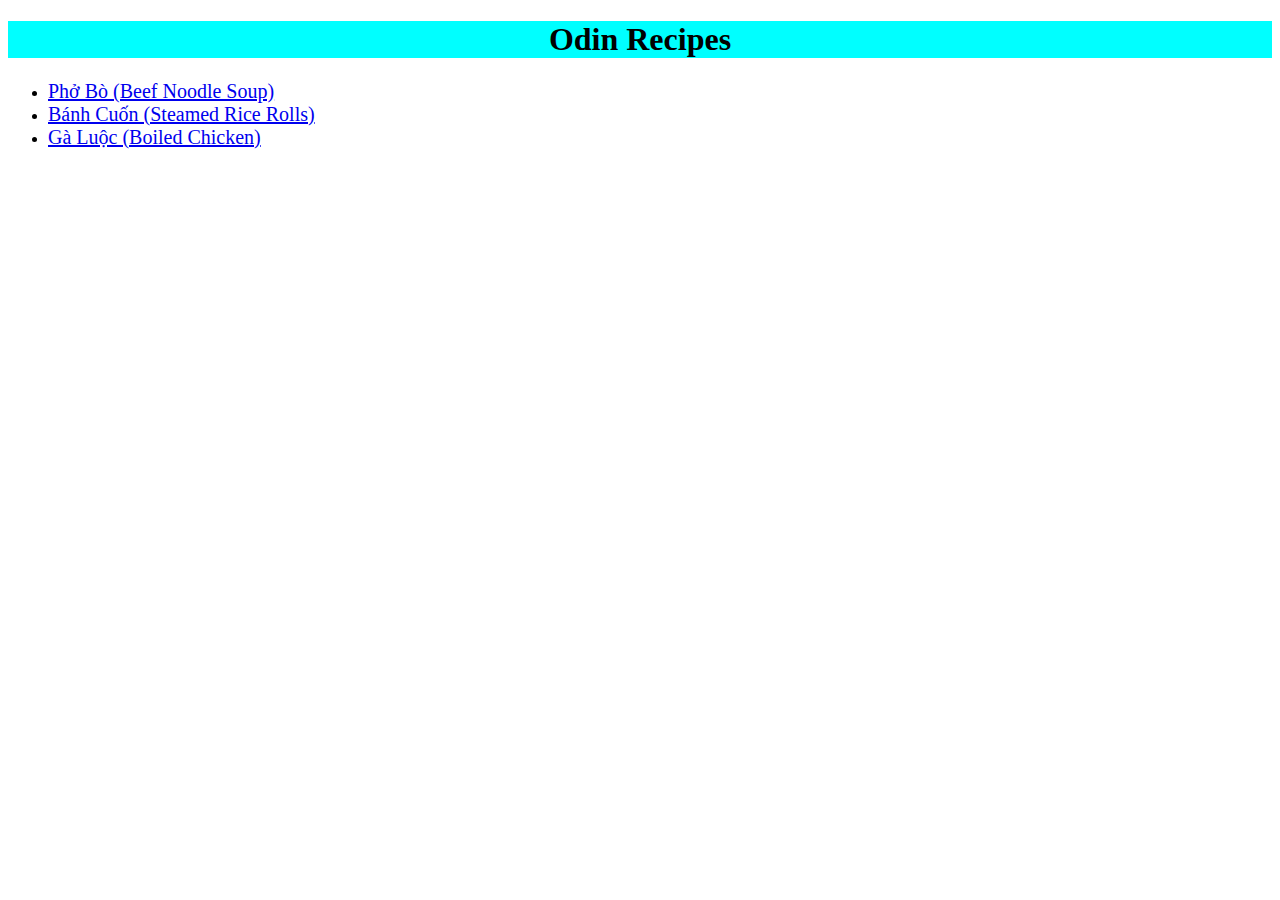
<file: index.html>
<!DOCTYPE html>
<html lang="en">
<head>
    <meta charset="UTF-8">
    <meta name="viewport" content="width=device-width, initial-scale=1.0">

    <link rel="stylesheet" href="styles.css">

    <title>Recipes</title>
</head>
<body>
    <h1>Odin Recipes</h1>
    
    <ul>
        <li>
            <a href="./recipes/pho.html" class="recipes">Phở Bò (Beef Noodle Soup)</a>
        </li>

        <li>
            <a href="./recipes/banh_cuon.html" class="recipes">Bánh Cuốn (Steamed Rice Rolls)</a>
        </li>

        <li>
            <a href="./recipes/ga_luoc.html" class="recipes">Gà Luộc (Boiled Chicken)</a>
        </li>
    </ul>
    

</body>
</html>
</file>
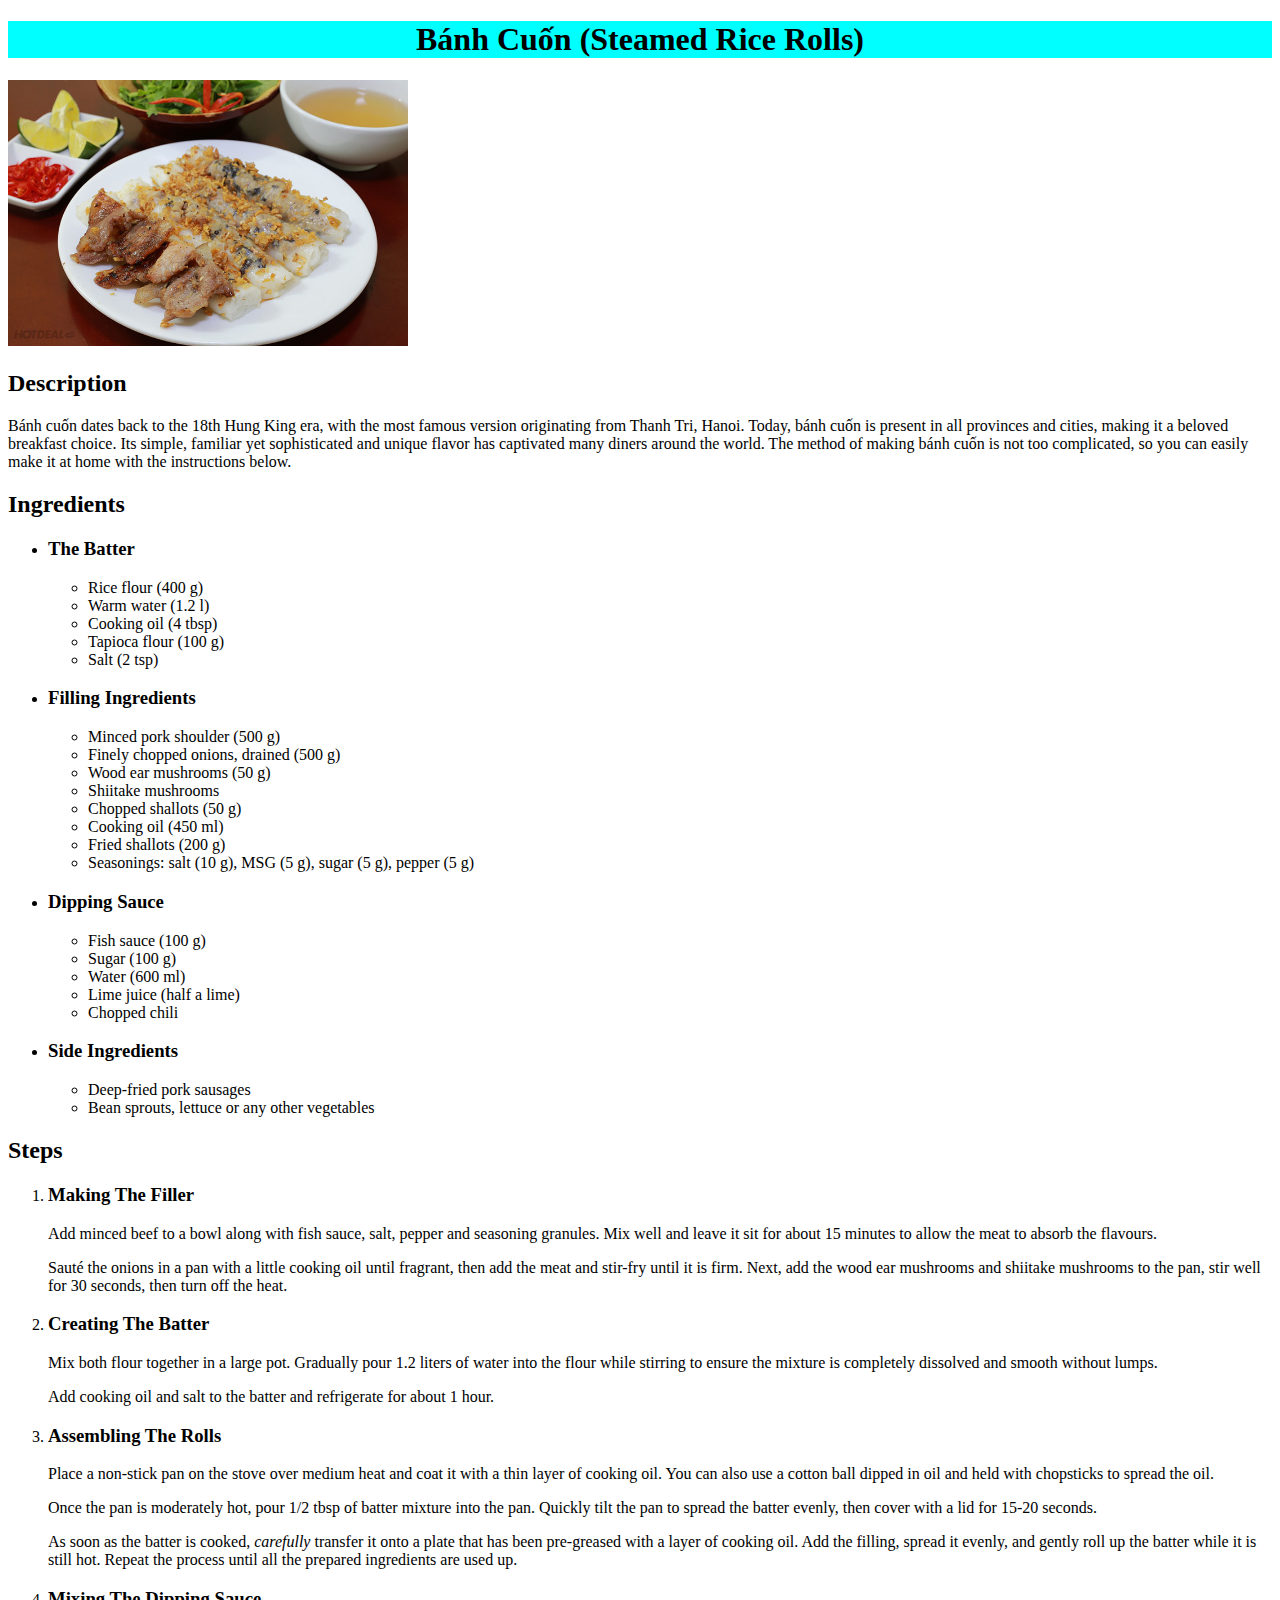
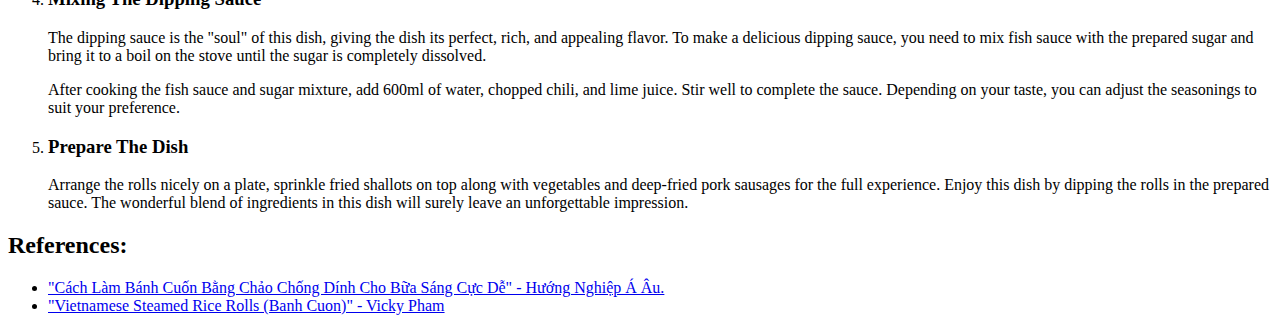
<file: recipes/banh_cuon.html>
<!DOCTYPE html>
<html lang="en">
<head>
    <meta charset="UTF-8">
    <meta name="viewport" content="width=device-width, initial-scale=1.0">

    <link rel="stylesheet" href="../styles.css">

    <title>Banh Cuon Recipe</title>
</head>
<body>
    <h1>Bánh Cuốn (Steamed Rice Rolls)</h1>

    <img src="../images/banh-cuon-gia-an.jpg" alt="A Banh Cuon dish" width="400" class="center">

    <h2>Description</h2>
    <p>Bánh cuốn dates back to the 18th Hung King era, with the most famous version originating from Thanh Tri, Hanoi. Today, bánh cuốn is present in all provinces and cities, making it a beloved breakfast choice. Its simple, familiar yet sophisticated and unique flavor has captivated many diners around the world. The method of making bánh cuốn is not too complicated, so you can easily make it at home with the instructions below.</p>

    <h2>Ingredients</h2>
    <ul>
        <li>
            <h3>The Batter</h3>
            <ul>
                <li>Rice flour (400 g)</li>
                <li>Warm water (1.2 l)</li>
                <li>Cooking oil (4 tbsp)</li>
                <li>Tapioca flour (100 g)</li>
                <li>Salt (2 tsp)</li>
            </ul>
        </li>
        
        <li>
            <h3>Filling Ingredients</h3>
            <ul>
                <li>Minced pork shoulder (500 g)</li>
                <li>Finely chopped onions, drained (500 g)</li>
                <li>Wood ear mushrooms (50 g)</li>
                <li>Shiitake mushrooms</li>
                <li>Chopped shallots (50 g)</li>
                <li>Cooking oil (450 ml)</li>
                <li>Fried shallots (200 g)</li>
                <li>Seasonings: salt (10 g), MSG (5 g), sugar (5 g), pepper (5 g)</li>
            </ul>
        </li>

        <li>
            <h3>Dipping Sauce</h3>
            <ul>
                <li>Fish sauce (100 g)</li>
                <li>Sugar (100 g)</li>
                <li>Water (600 ml)</li>
                <li>Lime juice (half a lime)</li>
                <li>Chopped chili</li>
            </ul>
        </li>

        <li>
            <h3>Side Ingredients</h3>
            <ul>
                <li>Deep-fried pork sausages</li>
                <li>Bean sprouts, lettuce or any other vegetables</li>
            </ul>
        </li>
            
    </ul>

    <h2>Steps</h2>
    <ol>
        <li>
            <h3>Making The Filler</h3>
            <p>Add minced beef to a bowl along with fish sauce, salt, pepper and seasoning granules. Mix well and leave it sit for about 15 minutes to allow the meat to absorb the flavours.</p>

            <p>Sauté the onions in a pan with a little cooking oil until fragrant, then add the meat and stir-fry until it is firm. Next, add the wood ear mushrooms and shiitake mushrooms to the pan, stir well for 30 seconds, then turn off the heat.</p>
        </li>

        <li>
            <h3>Creating The Batter</h3>
            <p>Mix both flour together in a large pot. Gradually pour 1.2 liters of water into the flour while stirring to ensure the mixture is completely dissolved and smooth without lumps.</p>

            <p>Add cooking oil and salt to the batter and refrigerate for about 1 hour.</p>
        </li>

        <li>
            <h3>Assembling The Rolls</h3>

            <p>Place a non-stick pan on the stove over medium heat and coat it with a thin layer of cooking oil. You can also use a cotton ball dipped in oil and held with chopsticks to spread the oil.</p>

            <p>Once the pan is moderately hot, pour 1/2 tbsp of batter mixture into the pan. Quickly tilt the pan to spread the batter evenly, then cover with a lid for 15-20 seconds.</p>

            <p>As soon as the batter is cooked, <em>carefully</em> transfer it onto a plate that has been pre-greased with a layer of cooking oil. Add the filling, spread it evenly, and gently roll up the batter while it is still hot. Repeat the process until all the prepared ingredients are used up.</p>
        </li>

        <li>
            <h3>Mixing The Dipping Sauce</h3>

            <p>The dipping sauce is the "soul" of this dish, giving the dish its perfect, rich, and appealing flavor. To make a delicious dipping sauce, you need to mix fish sauce with the prepared sugar and bring it to a boil on the stove until the sugar is completely dissolved.</p>

            <p>After cooking the fish sauce and sugar mixture, add 600ml of water, chopped chili, and lime juice. Stir well to complete the sauce. Depending on your taste, you can adjust the seasonings to suit your preference.</p>
        </li>

        <li>
            <h3>Prepare The Dish</h3>

            <p>Arrange the rolls nicely on a plate, sprinkle fried shallots on top along with vegetables and deep-fried pork sausages for the full experience. Enjoy this dish by dipping the rolls in the prepared sauce. The wonderful blend of ingredients in this dish will surely leave an unforgettable impression.</p>
        </li>
    </ol>

    <h2>References:</h2>
    <ul>
        <li>
            <a href="https://www.huongnghiepaau.com/lam-banh-cuon-bang-chao-chong-dinh" target="_blank" rel="noopener noreferrer">"Cách Làm Bánh Cuốn Bằng Chảo Chống Dính Cho Bữa Sáng Cực Dễ" - Hướng Nghiệp Á Âu.</a>
        </li>

        <li>
            <a href="https://www.vickypham.com/blog/vietnamese-steamed-rice-rolls-banh-cuon" target="_blank" rel="noopener noreferrer"> "Vietnamese Steamed Rice Rolls (Banh Cuon)" - Vicky Pham</a>
        </li>
    </ul>
    
</body>
</html>
</file>
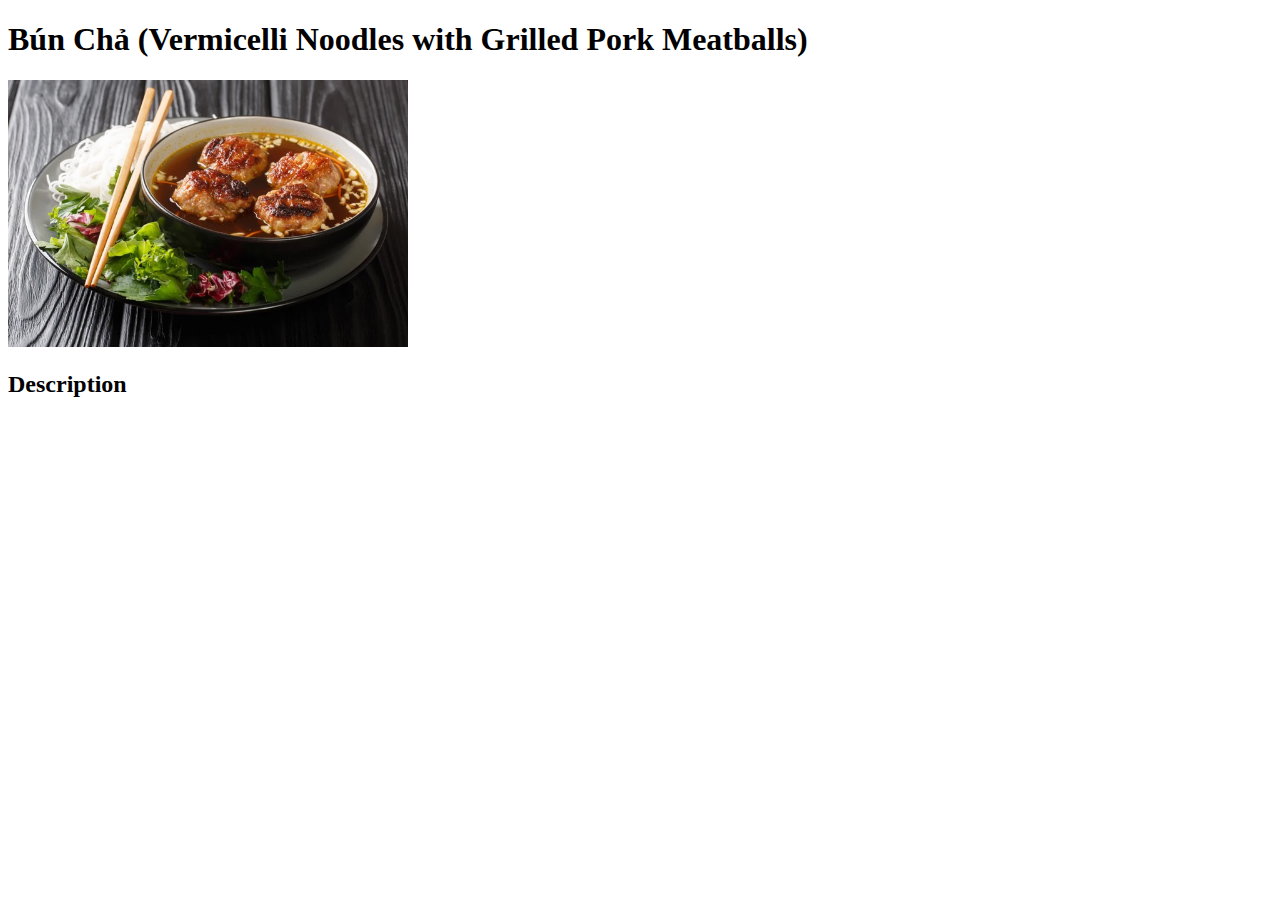
<file: recipes/bun_cha.html>
<!DOCTYPE html>
<html lang="en">
<head>
    <meta charset="UTF-8">
    <meta name="viewport" content="width=device-width, initial-scale=1.0">
    <title>Bun Cha Recipe</title>
</head>
<body>
    <h1>Bún Chả (Vermicelli Noodles with Grilled Pork Meatballs)</h1>

    <img src="../images/bun-cha.jpg" alt="A Bun Cha dish" width="400" class="center">

    <h2>Description</h2>


</body>
</html>
</file>
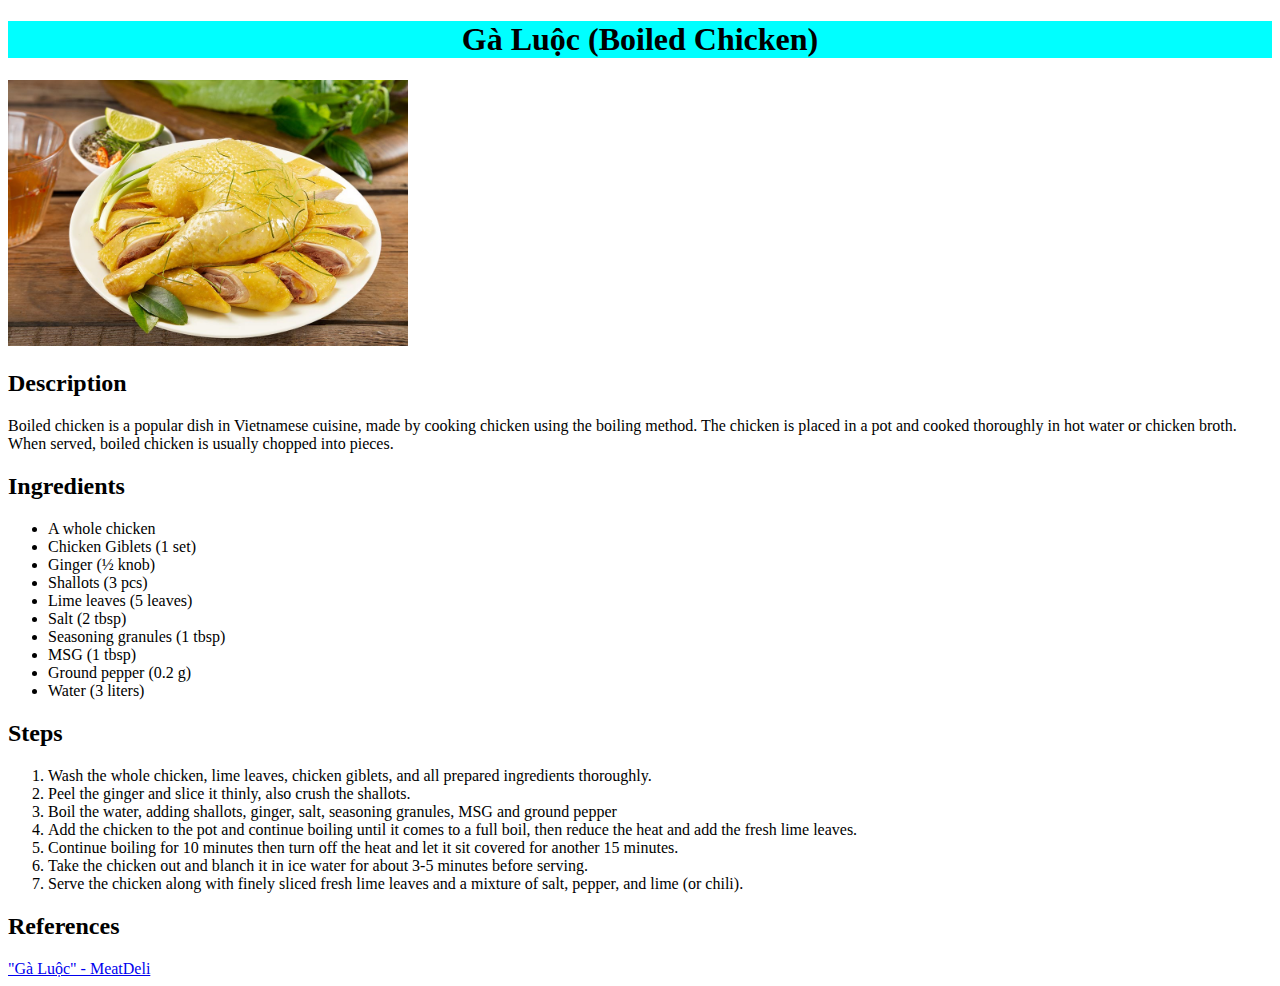
<file: recipes/ga_luoc.html>
<!DOCTYPE html>
<html lang="en">
<head>
    <meta charset="UTF-8">
    <meta name="viewport" content="width=device-width, initial-scale=1.0">

    <link rel="stylesheet" href="../styles.css">

    <title>Boiled Chicken</title>
</head>
<body>
    <h1>Gà Luộc (Boiled Chicken)</h1>

    <img src="../images/boiled-chicken.jpg" alt="Boiled Chicken" width="400" class="center">

    <h2>Description</h2>
    <p>Boiled chicken is a popular dish in Vietnamese cuisine, made by cooking chicken using the boiling method. The chicken is placed in a pot and cooked thoroughly in hot water or chicken broth. When served, boiled chicken is usually chopped into pieces.</p>

    <h2>Ingredients</h2>
    <ul>
        <li>A whole chicken</li>
        <li>Chicken Giblets (1 set)</li>
        <li>Ginger (½ knob)</li>
        <li>Shallots (3 pcs)</li>
        <li>Lime leaves (5 leaves)</li>
        <li>Salt (2 tbsp)</li>
        <li>Seasoning granules (1 tbsp)</li>
        <li>MSG (1 tbsp)</li>
        <li>Ground pepper (0.2 g)</li>
        <li>Water (3 liters)</li>
    </ul>

    <h2>Steps</h2>

    <ol>
        <li>Wash the whole chicken, lime leaves, chicken giblets, and all prepared ingredients thoroughly.</li>

        <li>Peel the ginger and slice it thinly, also crush the shallots.</li>

        <li>Boil the water, adding shallots, ginger, salt, seasoning granules, MSG and ground pepper</li>

        <li>Add the chicken to the pot and continue boiling until it comes to a full boil, then reduce the heat and add the fresh lime leaves.</li>

        <li>Continue boiling for 10 minutes then turn off the heat and let it sit covered for another 15 minutes.</li>

        <li>Take the chicken out and blanch it in ice water for about 3-5 minutes before serving.</li>

        <li>Serve the chicken along with finely sliced fresh lime leaves and a mixture of salt, pepper, and lime (or chili).</li>
    </ol>

    <h2>References</h2>
    <a href="https://meatdeli.com.vn/goc-am-thuc/ga-luoc-ngon.html" target="_blank" rel="noopener noreferrer">"Gà Luộc" - MeatDeli</a>
</body>
</html>
</file>
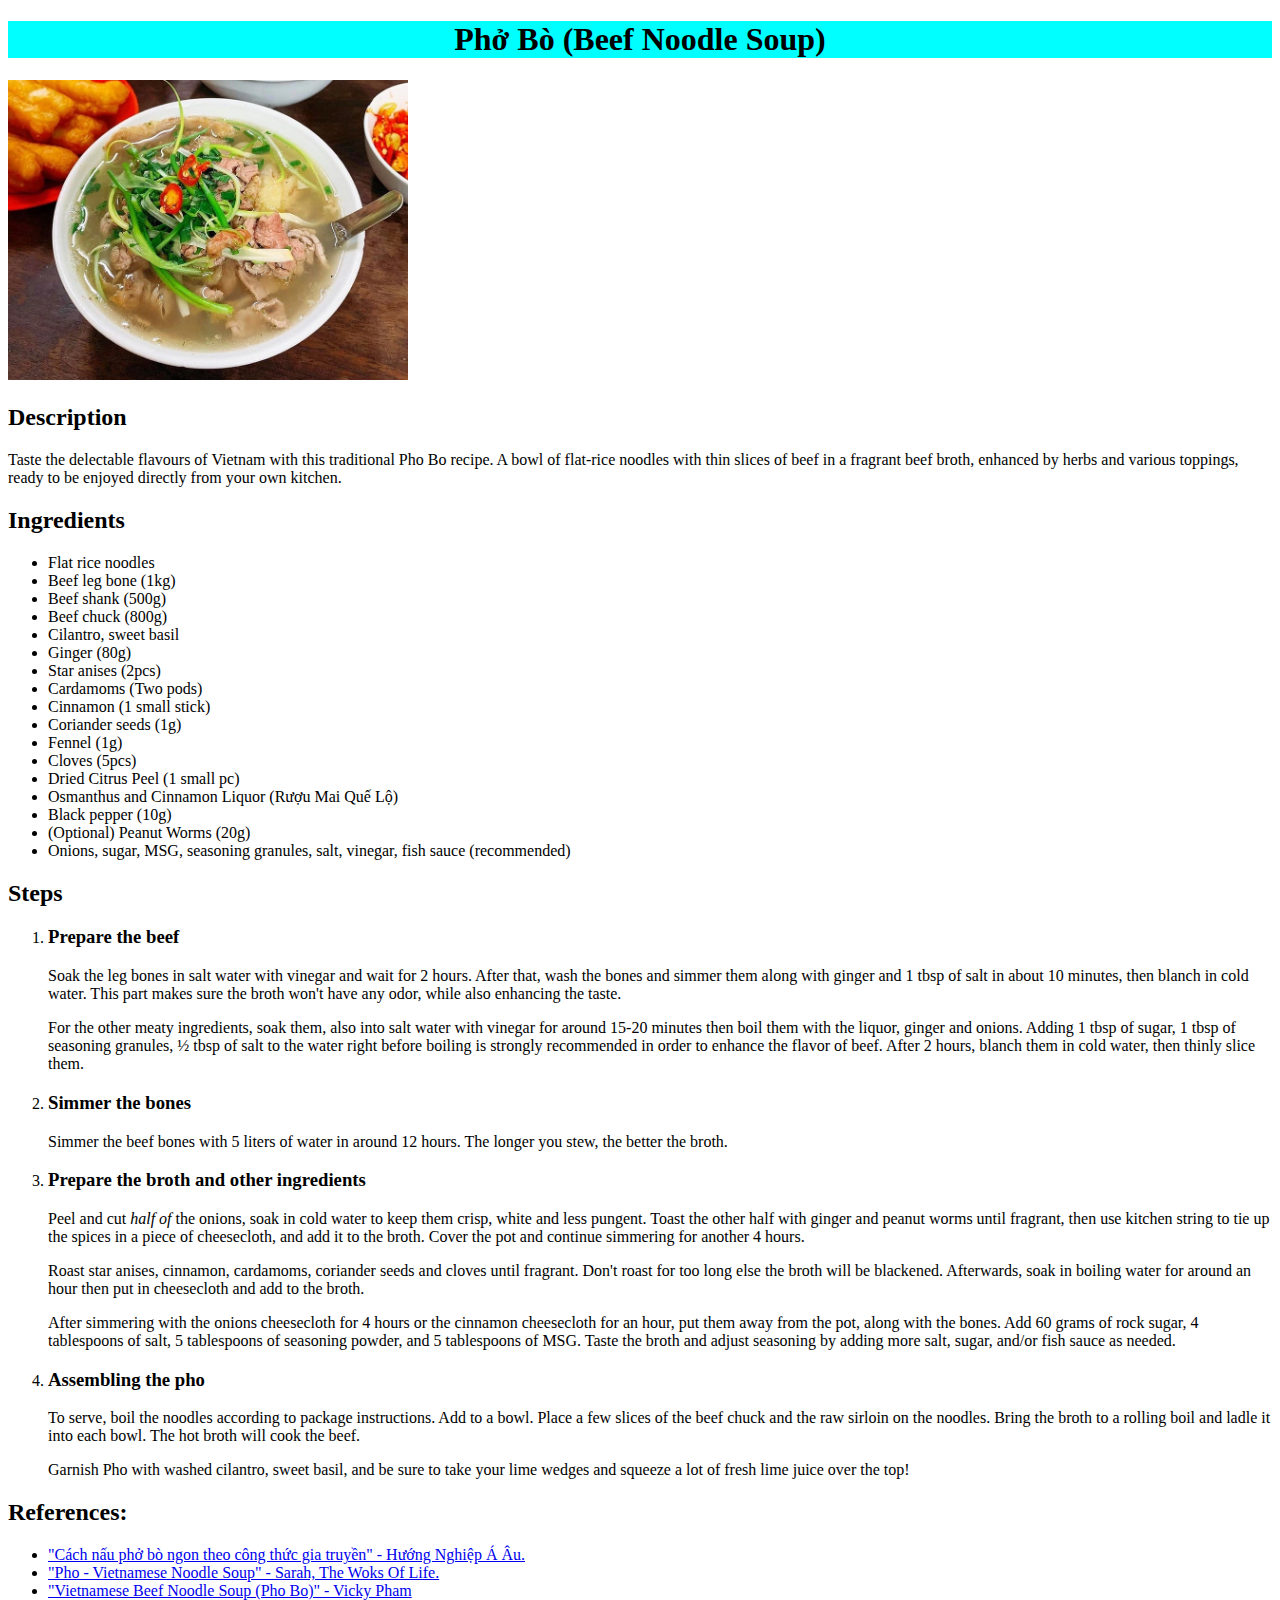
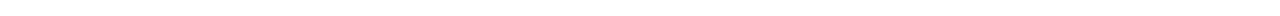
<file: recipes/pho.html>
<!DOCTYPE html>
<html lang="en">
<head>
    <meta charset="UTF-8">
    <meta name="viewport" content="width=device-width, initial-scale=1.0">

    <link rel="stylesheet" href="../styles.css">

    <title>Pho Bo Recipe</title>
</head>
<body>
    <h1>Phở Bò (Beef Noodle Soup)</h1>

    <img src="../images/pho-hanoi.jpg" alt="A bowl of Pho Bo" width="400" class="center">

    <h2>Description</h2>
    <p>Taste the delectable flavours of Vietnam with this traditional Pho Bo recipe. A bowl of flat-rice noodles with thin slices of beef in a fragrant beef broth, enhanced by herbs and various toppings, ready to be enjoyed directly from your own kitchen.</p>

    <h2>Ingredients</h2>
    <ul>
        <li>Flat rice noodles</li> <!-- Bánh phở -->
        <li>Beef leg bone (1kg)</li> <!-- Xương ống bò -->
        <li>Beef shank (500g)</li> <!-- Bắp bò -->
        <li>Beef chuck (800g)</li> <!-- Gù bò -->
        <li>Cilantro, sweet basil</li> <!-- Mùi tàu -->
        <li>Ginger (80g)</li> <!-- Gừng -->
        <li>Star anises (2pcs)</li> <!-- Tai đại hồi -->
        <li>Cardamoms (Two pods)</li> <!-- Thảo quả -->
        <li>Cinnamon (1 small stick)</li> <!-- Nhánh nhỏ quế -->
        <li>Coriander seeds (1g)</li> <!-- Hạt ngò-->
        <li>Fennel (1g)</li> <!-- Thì là -->
        <li>Cloves (5pcs)</li> <!-- Nụ đinh hương -->
        <li>Dried Citrus Peel (1 small pc) <!-- Vỏ quýt -->
        <li>Osmanthus and Cinnamon Liquor (Rượu Mai Quế Lộ)</li>
        <li>Black pepper (10g)</li>
        <li>(Optional) Peanut Worms (20g) <!-- Sá sùng -->
        <li>Onions, sugar, MSG, seasoning granules, salt, vinegar, fish sauce (recommended)</li>
    </ul>

    <h2>Steps</h2>
    <ol>
        <li>
            <h3>Prepare the beef</h3>
            <p>Soak the leg bones in salt water with vinegar and wait for 2 hours. After that, wash the bones and simmer them along with ginger and 1 tbsp of salt in about 10 minutes, then blanch in cold water. This part makes sure the broth won't have any odor, while also enhancing the taste.</p>

            <p>For the other meaty ingredients, soak them, also into salt water with vinegar for around 15-20 minutes then boil them with the liquor, ginger and onions. Adding 1 tbsp of sugar, 1 tbsp of seasoning granules, ½ tbsp of salt to the water right before boiling is strongly recommended in order to enhance the flavor of beef. After 2 hours, blanch them in cold water, then thinly slice them.</p>
        </li>

        <li>
            <h3>Simmer the bones</h3>
            <p>Simmer the beef bones with 5 liters of water in around 12 hours. The longer you stew, the better the broth.</p>
        </li>

        <li>
            <h3>Prepare the broth and other ingredients</h3>
            <p>Peel and cut <em>half of</em> the onions, soak in cold water to keep them crisp, white and less pungent. Toast the other half with ginger and peanut worms until fragrant, then use kitchen string to tie up the spices in a piece of cheesecloth, and add it to the broth. Cover the pot and continue simmering for another 4 hours.</p>

            <p>Roast star anises, cinnamon, cardamoms, coriander seeds and cloves until fragrant. Don't roast for too long else the broth will be blackened. Afterwards, soak in boiling water for around an hour then put in cheesecloth and add to the broth.</p>

            <p>After simmering with the onions cheesecloth for 4 hours or the cinnamon cheesecloth for an hour, put them away from the pot, along with the bones. Add 60 grams of rock sugar, 4 tablespoons of salt, 5 tablespoons of seasoning powder, and 5 tablespoons of MSG. Taste the broth and adjust seasoning by adding more salt, sugar, and/or fish sauce as needed.</p>
        </li>
        
        <li>
            <h3>Assembling the pho</h3>
            <p>To serve, boil the noodles according to package instructions. Add to a bowl. Place a few slices of the beef chuck and the raw sirloin on the noodles. Bring the broth to a rolling boil and ladle it into each bowl. The hot broth will cook the beef.</p>
            
            <p>Garnish Pho with washed cilantro, sweet basil, and be sure to take your lime wedges and squeeze a lot of fresh lime juice over the top!</p>
        </li>
    </ol>

    <h2>References:</h2>
    <ul>
        <li>
            <a href="https://daotaobeptruong.vn/pho-bo" target="_blank" rel="noopener noreferrer">"Cách nấu phở bò ngon theo công thức gia truyền" - Hướng Nghiệp Á Âu.</a>
        </li>

        <li>
            <a href="https://thewoksoflife.com/pho-vietnamese-noodle-soup/" target="_blank" rel="noopener noreferrer">"Pho - Vietnamese Noodle Soup" - Sarah, The Woks Of Life.</a>
        </li>

        <li>
            <a href="https://www.vickypham.com/blog/vietnamese-beef-noodle-soup-pho-bo" target="_blank" rel="noopener noreferrer"> "Vietnamese Beef Noodle Soup (Pho Bo)" - Vicky Pham</a>
        </li>
    </ul>
</body>
</html>
</file>
<file: styles.css>
h1 {
    background-color: aqua;
    text-align: center;
}

.center {
    margin-left: auto;
    margin-right: auto;
}

.recipes {
    font-size: 20px;
}
</file>
